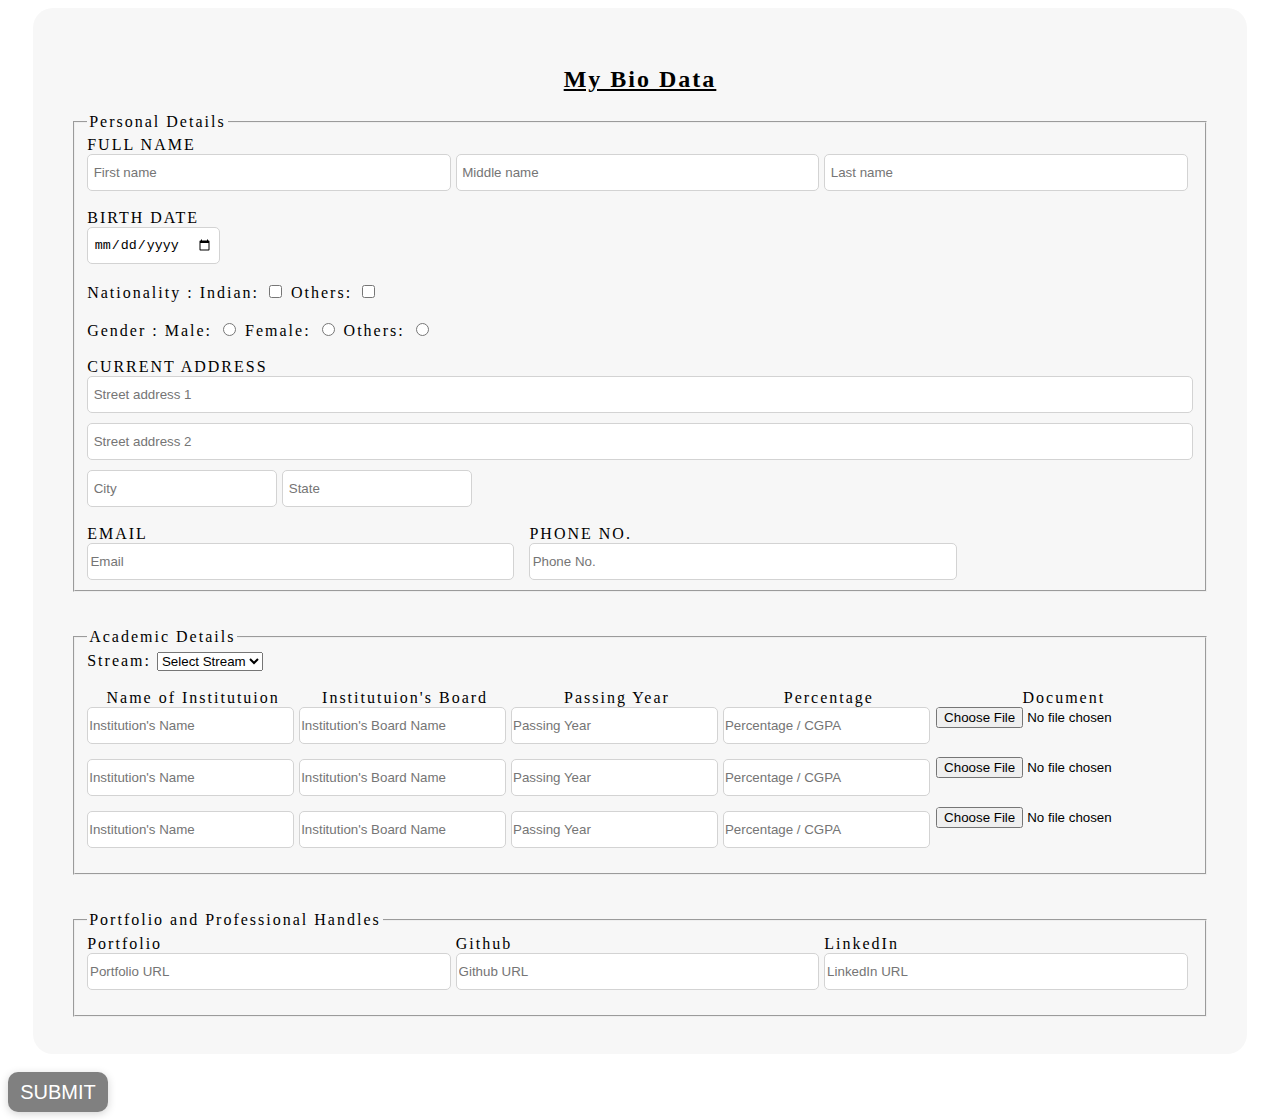
<file: form.html>
<!DOCTYPE html>
<html lang="en">
<head>
    <meta charset="UTF-8">
    <meta name="viewport" content="width=device-width, initial-scale=1.0">
    <title>Form</title>
    <link rel="stylesheet" href="styles.css">
</head>
<body>
    <div class="myForm">
        <h2>My Bio Data</h2>
        <form>
            <div class="form_Top">
                <fieldset>
                <legend>Personal Details</legend>
                <label>FULL NAME</label>
                <div class="form_TopName">
                    <input placeholder="First name" type="text"  />
                    <input placeholder="Middle name" type="text"  />
                    <input placeholder="Last name" type="text"  />
                </div>
                <br />
                <label>BIRTH DATE</label>
                <div class="form_TopDob">
                    <input type="date" id="dob" name="dob" >
                </div>
                <br/>

                <label>Nationality : </label>
                <label>Indian: 
                    <input type="checkbox" value="checkbox1" name="checkgroup[]" /></label>
                <label>Others: 
                    <input type="checkbox" value="checkbox2" name="checkgroup[]" /></label>
                <br>
                <br/>
                <label>Gender : </label>
                <label>Male: 
                    <input type="radio" value="radio1" name="radiogroup" /></label>
                <label>Female: 
                    <input type="radio" value="radio2" name="radiogroup" /></label>
                <label>Others: 
                    <input type="radio" value="radio2" name="radiogroup" /></label>
                <br />

                <br> 
                <label>CURRENT ADDRESS</label>
                <div class="form_TopAddress">
                    <div class="form_TopAddressDuo">
                    <input type="text"  placeholder="Street address 1" >
                    <input type="text" placeholder="Street address 2" >
                    </div>
                    <div class="form_TopAddressDuo2">
                    <input type="text" placeholder="City" >
                    <input type="text" placeholder="State" >
                </div>
                </div>

                <br />
                <div class="form_EmailPhone">
                <div class="form_TopEmail">
                    <label>EMAIL</label>
                    <input type="text" placeholder="Email">
                </div>
                <div class="form_TopPhone">
                    <label>PHONE NO.</label>
                    <input type="text" placeholder="Phone No."  >
                </div>
            </fieldset>
            </div>
            <br />
            <br />

            <fieldset>
            <legend>Academic Details</legend>
            <label>Stream: </label>
             <select name="select" size="1">
            <option>Select Stream</option>
             <option>Science</option>
             <option>Commerce</option>
             <option>Arts</option>
             <option>Others</option>
            </select>
            <br/> 
            <br/>

            <div class="form_Middle">
                <div class="form_MiddleInstitution">
                <label>Name of Institutuion</label>
                <input type="text" placeholder="Institution's Name" >
                <input type="text" placeholder="Institution's Name" >
                <input type="text" placeholder="Institution's Name" >
            </div>

            <div class="form_MiddleBoard">
                <label>Institutuion's Board</label>
                <input type="text" placeholder="Institution's Board Name" >
                <input type="text" placeholder="Institution's Board Name" >
                <input type="text" placeholder="Institution's Board Name" >
            </div>

            <div class="form_MiddleYear">
                <label>Passing Year</label>
                <input type="text" placeholder="Passing Year" >
                <input type="text" placeholder="Passing Year" >
                <input type="text" placeholder="Passing Year" >
            </div>

            <div class="form_MiddlePercent">
                <label>Percentage</label>
                <input type="text" placeholder="Percentage / CGPA" >
                <input type="text" placeholder="Percentage / CGPA" >
                <input type="text" placeholder="Percentage / CGPA" >
            </div>

            <div class="form_MiddleMarksheet form_file">
                <label>Document</label>
                <input type="file" placeholder="Percentage / CGPA" >
                <input type="file" placeholder="Percentage / CGPA" >
                <input type="file" placeholder="Percentage / CGPA" >
            </div>
        </fieldset>
                <br />
                <br />
          

                <fieldset>
                <legend>Portfolio and Professional Handles</legend>
                <div class="form_bottom">
                    <div class="form_bottomDuo">
                    <label>Portfolio</label>
                        <input type="text" placeholder="Portfolio URL"></div>
                        <div class="form_bottomDuo">
                        <label>Github</label>
                        <input type="text" placeholder="Github URL">
                    </div>
                        <div class="form_bottomDuo">
                        <label>LinkedIn</label>
                        <input type="text" placeholder="LinkedIn URL">
                    </fieldset>
                    </div>
                </div>
                <br />
                    <button class="submitButton" type="submit">SUBMIT</button>
            </div>
        </form>
    </div>
</body>
</html>
</file>
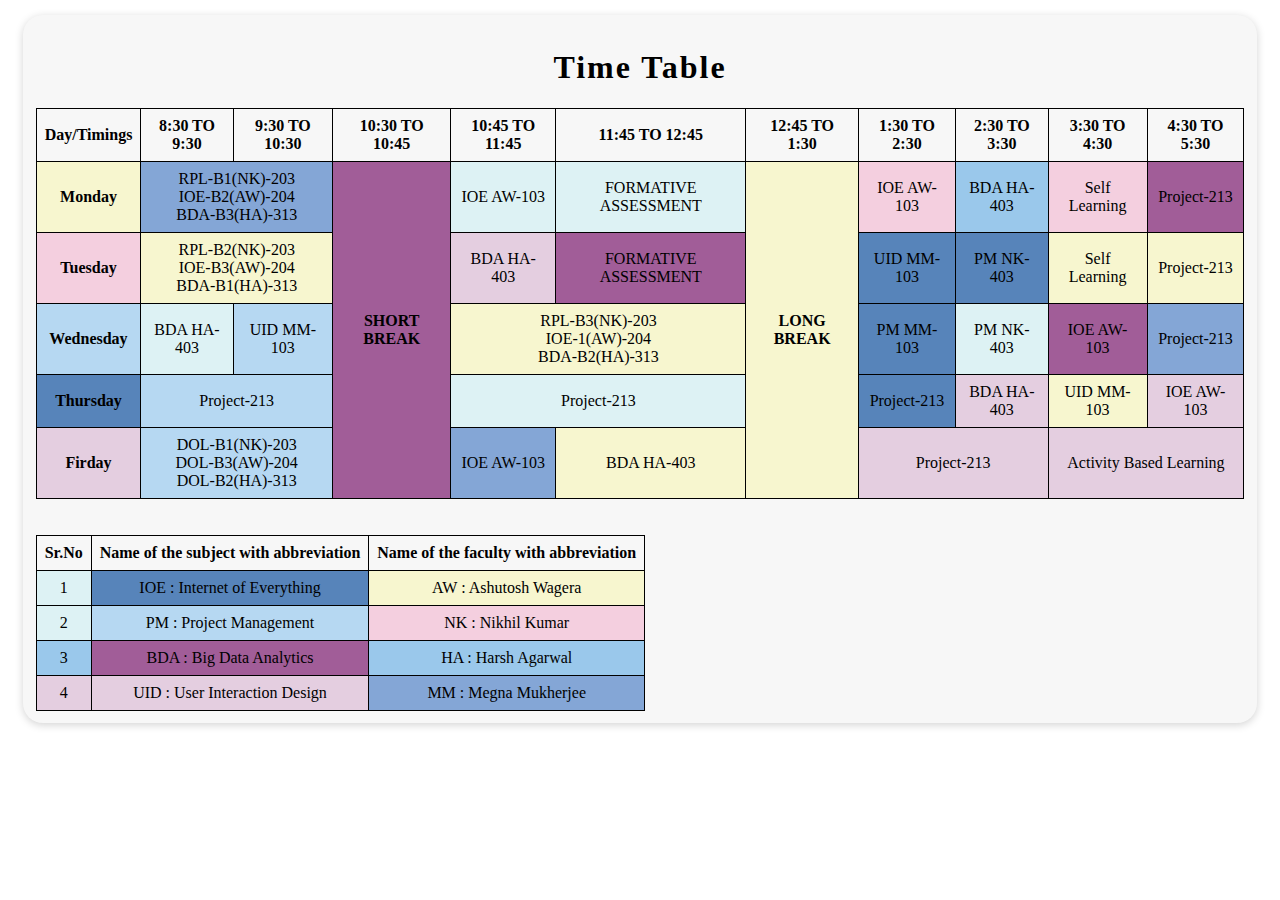
<file: timeTable.html>
<!DOCTYPE html>
<html lang="en">
<head>
    <meta charset="UTF-8">
    <meta name="viewport" content="width=device-width, initial-scale=1.0">
    <title>Time Table</title>
    <link rel="stylesheet" href="styles.css">
</head>
<body>
    <div class="timeTable">
        <h1>Time Table</h1>
        <div class="timeTable_tables">
        <table>
          <tr>
            <th>Day/Timings</th>
            <th>8:30 TO 9:30</th>
            <th>9:30 TO 10:30</th>
            <th>10:30 TO 10:45</th>
            <th>10:45 TO 11:45</th>
            <th>11:45 TO 12:45</th>
            <th>12:45 TO 1:30</th>
            <th>1:30 TO 2:30</th>
            <th>2:30 TO 3:30</th>
            <th>3:30 TO 4:30</th>
            <th>4:30 TO 5:30</th>
          </tr>
  
          <tr>
            <td><b>Monday</b></td>
            <td colspan="2">RPL-B1(NK)-203 <br/> IOE-B2(AW)-204 <br/> BDA-B3(HA)-313</td>
            <td rowspan="5"><b>SHORT BREAK</b></td>
            <td >IOE AW-103</td>
            <td >FORMATIVE ASSESSMENT</td>
            <td rowspan="5"><b>LONG BREAK</b></td>
            <td >IOE AW-103</td>
            <td >BDA HA-403</td>
            <td >Self Learning</td>
            <td >Project-213</td>
          </tr>
  
          <tr>
            <td><b>Tuesday</b></td>
            <td colspan="2">RPL-B2(NK)-203 <br/> IOE-B3(AW)-204 <br/> BDA-B1(HA)-313</td>
            <td >BDA HA-403</td>
            <td >FORMATIVE ASSESSMENT</td>
            <td >UID MM-103</td>
            <td >PM NK-403</td>
            <td >Self Learning</td>
            <td >Project-213</td>
          </tr>
  
          <tr>
            <td><b>Wednesday</b></td>
            <td >BDA HA-403</td>
            <td >UID MM-103</td>
            <td colspan="2">RPL-B3(NK)-203 <br/> IOE-1(AW)-204 <br/> BDA-B2(HA)-313</td>
            <td >PM MM-103</td>
            <td >PM NK-403</td>
            <td >IOE AW-103</td>
            <td >Project-213</td>
          </tr>
  
          <tr>
            <td><b>Thursday</b></td>
            <td colspan="2" >Project-213</td>
            <td colspan="2" >Project-213</td>
            <td >Project-213</td>
            <td >BDA HA-403</td>
            <td >UID MM-103</td>
            <td >IOE AW-103</td>
          </tr>
          <tr>
            <td><b>Firday</b></td>
            <td colspan="2">DOL-B1(NK)-203 <br/> DOL-B3(AW)-204 <br/> DOL-B2(HA)-313</td>
            <td >IOE AW-103</td>
            <td >BDA HA-403</td>
            <td colspan="2" >Project-213</td>
            <td colspan="2">Activity Based Learning</td>
          </tr>
        </table>
        <br />
        <br />
        <table>
            <tr>
              <th>Sr.No</th>
              <th>Name of the subject with abbreviation</th>
              <th>Name of the faculty with abbreviation</th>
            </tr>
            <tr>
              <td>1</td>
              <td>IOE : Internet of Everything</td>
              <td>AW : Ashutosh Wagera</td>
            </tr>
            <tr>
              <td>2</td>
              <td>PM : Project Management</td>
              <td>NK : Nikhil Kumar</td>
            </tr>
            <tr>
              <td>3</td>
              <td>BDA : Big Data Analytics</td>
              <td>HA : Harsh Agarwal</td>
            </tr>
            <tr>
              <td>4</td>
              <td>UID : User Interaction Design</td>
              <td>MM : Megna Mukherjee</td>
            </tr>
        </table>
      </div>
      </div>
      <script>
        var cells = document.getElementsByTagName('td'),
        colors = ['F7F6CF','B6D8F2','F4CFDF','5784BA','9AC8EB', 'DDF2F4', '84A6D6', 'E4CEE0', 'A15D98'];
    
    for(var i = 0; i < cells.length; i++) {
        cells[i].style.backgroundColor = '#' + colors[Math.floor(Math.random() * colors.length)];
    }
      </script>
</body>
</html>
</file>
<file: styles.css>
.app {
  width: 90%;
  margin: auto;
  font-family: "Poppins";
  border: 1px solid lightgray;
  border-radius: 20px;
  padding: 2%;
}

.app > h1 {
  text-align: center;
  letter-spacing: 2px;
}

.app > p {
  text-align: right;
}

.appWrapper {
  display: flex;
}

.timeTable,
.form {
  display: flex;
  flex-direction: column;
  flex: 0.5;
  text-align: center;
  border-radius: 20px;
  box-shadow: 0px 2px 8px lightgray;
  margin: 15px;
  padding: 1%;
  background-color: #f7f7f7;
}

.timeTable > h1,
.form > h1 {
  letter-spacing: 2px;
}

.timeTable > a,
.form > a {
  width: 20%;
  margin: auto;
  padding: 1%;
}

.timeTable > a > button,
.form > a > button {
  height: 40px;
  width: 100px;
  font-size: 20px;
  border: none;
  border-radius: 10px;
  background-color: white;
  box-shadow: 0px 2px 8px lightgray;
  cursor: pointer;
  outline: none;
}

.timeTable > a > button:hover,
.form > a > button:hover {
  background-color: black;
  color: white;
}

.form > img,
.timeTable > img {
  height: 300px;
  width: 100%;
  object-fit: contain;
}

.timeTable > table > tr > th {
  font-weight: 300;
}

table,
th,
td {
  border: 1px solid black;
  padding: 8px;
  border-collapse: collapse;
  text-align: center;
}

.myForm {
  width: 90%;
  margin: auto;
  font-family: "Poppins";
  letter-spacing: 2px;
  padding: 3%;
  background-color: #f7f7f7;
  border-radius: 20px;
}

.myForm > h2 {
  text-align: center;
  text-decoration: underline;
}

.form_Top > label {
  font-weight: 500;
}
.form_Top > h2 {
  font-weight: 600;
  text-align: center;
}

.form_TopName {
  display: flex;
}

.form_TopName > input {
  flex: 0.33333333333;
  height: 35px;
  margin-right: 5px;
  border-radius: 5px;
  padding: 0% 0.5%;
  outline: none;
  border: 1px solid lightgray;
  cursor: pointer;
}

.form_TopName > input:hover {
  border: none;
  box-shadow: 0px 2px 8px lightgray;
}

.form_TopDob > input {
  height: 35px;
  margin-right: 5px;
  border-radius: 5px;
  padding: 0% 0.5%;
  outline: none;
  border: 1px solid lightgray;
  cursor: pointer;
}

.form_TopDob > input:hover {
  border: none;
  box-shadow: 0px 2px 8px lightgray;
}

.form_TopAddress {
  display: flex;
  flex-direction: column;
}

.form_TopAddressDuo {
  display: flex;
  flex-direction: column;
}

.form_TopAddressDuo > input {
  height: 35px;
  margin-bottom: 10px;
  border-radius: 5px;
  padding: 0% 0.5%;
  outline: none;
  border: 1px solid lightgray;
  cursor: pointer;
}

.form_TopAddressDuo > input:hover {
  border: none;
  box-shadow: 0px 2px 8px lightgray;
}

.form_TopAddressDuo2 {
  display: flex;
}

.form_TopAddressDuo2 > input {
  height: 35px;
  margin-right: 5px;
  border-radius: 5px;
  padding: 0% 0.5%;
  outline: none;
  border: 1px solid lightgray;
  cursor: pointer;
}

.form_TopAddressDuo2 > input:hover {
  border: none;
  box-shadow: 0px 2px 8px lightgray;
}

.form_EmailPhone {
  display: flex;
}

.form_TopEmail,
.form_TopPhone {
  display: flex;
  flex-direction: column;
  flex: 0.4;
}

.form_TopEmail > input,
.form_TopPhone > input {
  height: 35px;
  margin-right: 15px;
  border-radius: 5px;
  padding: 0% 0.5%;
  outline: none;
  border: 1px solid lightgray;
  cursor: pointer;
}

.form_TopEmail > input:hover,
.form_TopPhone > input:hover {
  border: none;
  box-shadow: 0px 2px 8px lightgray;
}

.form_MiddleInstitution,
.form_MiddleBoard,
.form_MiddleYear,
.form_MiddlePercent,
.form_MiddleMarksheet {
  display: flex;
  flex-direction: column;
  flex: 0.2;
  text-align: center;
}

.form_MiddleInstitution > input,
.form_MiddleBoard > input,
.form_MiddleYear > input,
.form_MiddlePercent > input,
.form_MiddleMarksheet > input {
  height: 35px;
  margin-right: 5px;
  border-radius: 5px;
  padding: 0% 0.5%;
  outline: none;
  border: 1px solid lightgray;
  cursor: pointer;
  margin-bottom: 15px;
}

.form_MiddleInstitution > input:hover,
.form_MiddleBoard > input:hover,
.form_MiddleYear > input:hover,
.form_MiddlePercent > input:hover,
.form_MiddleMarksheet > input:hover {
  border: none;
  box-shadow: 0px 2px 8px lightgray;
}

.form_file > input {
  border: none !important;
}

.form_Middle {
  display: flex;
}

.form_bottom {
  display: flex;
}

.form_bottomDuo {
  flex: 0.3333333333;
  display: flex;
  flex-direction: column;
}

.form_bottomDuo > input {
  height: 35px;
  margin-right: 5px;
  border-radius: 5px;
  padding: 0% 0.5%;
  outline: none;
  border: 1px solid lightgray;
  cursor: pointer;
  margin-bottom: 15px;
}

.form_bottomDuo > input:hover {
  border: none;
  box-shadow: 0px 2px 8px lightgray;
}

.submitButton {
  text-align: center;
  height: 40px;
  width: 100px;
  font-size: 20px;
  border: none;
  border-radius: 10px;
  background-color: gray;
  box-shadow: 0px 2px 8px lightgray;
  cursor: pointer;
  outline: none;
  color: white;
}

.submitButton:hover {
  background-color: black;
  color: white;
}

@media screen and (max-width: 800px) {
  .appWrapper {
    flex-direction: column;
  }
}
</file>
